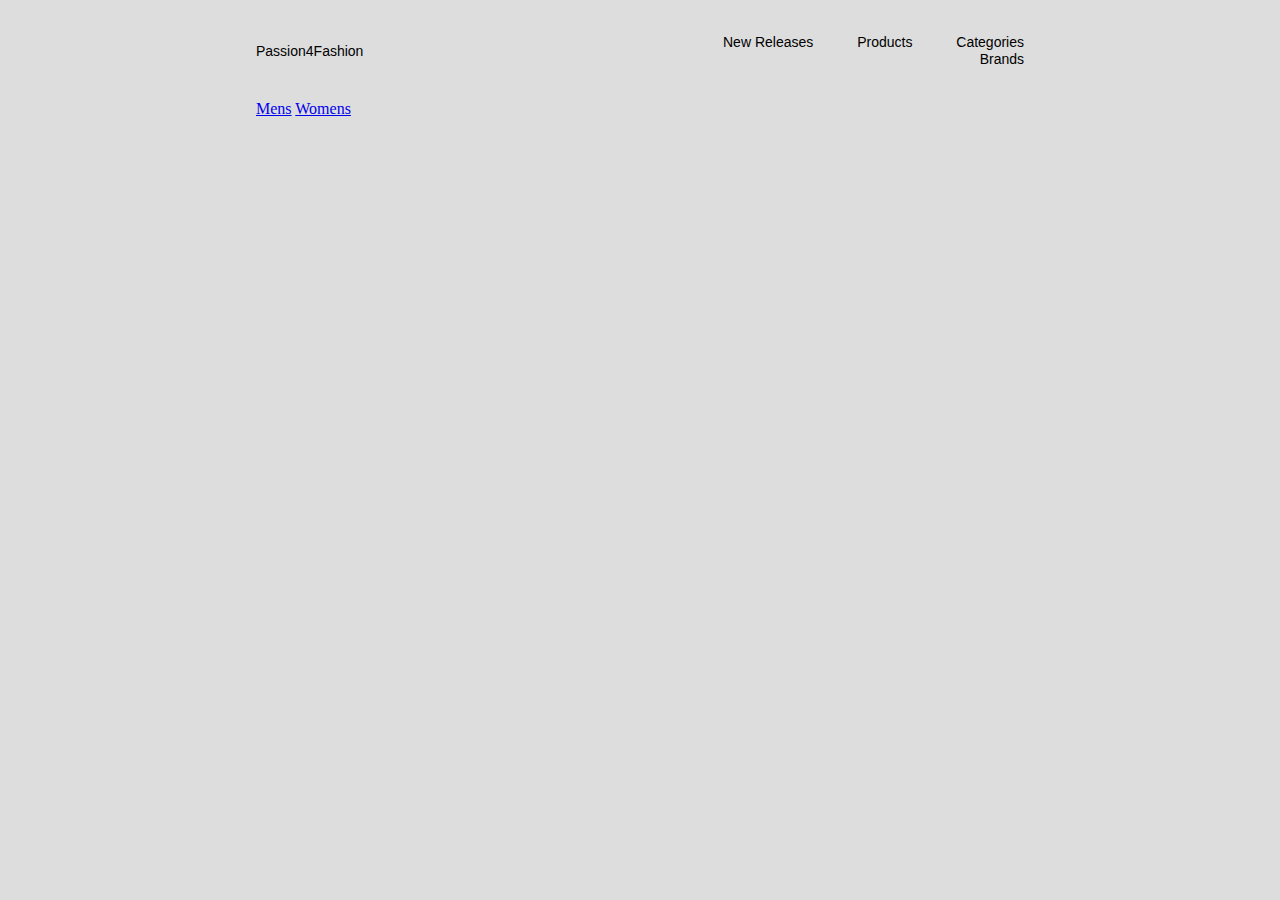
<file: categories.html>
<!DOCTYPE html>
<html lang="en">
  <head>
    <meta charset="UTF-8" />
    <meta name="viewport" content="width=device-width, initial-scale=1.0" />
    <title>Passion4Fashion</title>
    <link rel="stylesheet" type="text/css" href="style.css" />
  </head>
  <body>
    <header>
      <div class="nav">
        <div class="home">
          <a href="index.html">Passion4Fashion</a>
        </div>

        <div class="navIcons">
          <a href="index.html">New Releases</a>
          <a href="productlist.html">Products</a>
          <a href="categories.html">Categories</a>
          <a href="product.html">Brands</a>
        </div>
      </div>
    </header>
    <a href="#">Mens</a>
    <a href="#">Womens</a>
    
  </body>
  <script src="product.js"></script>
  </body>
</html>
</file>
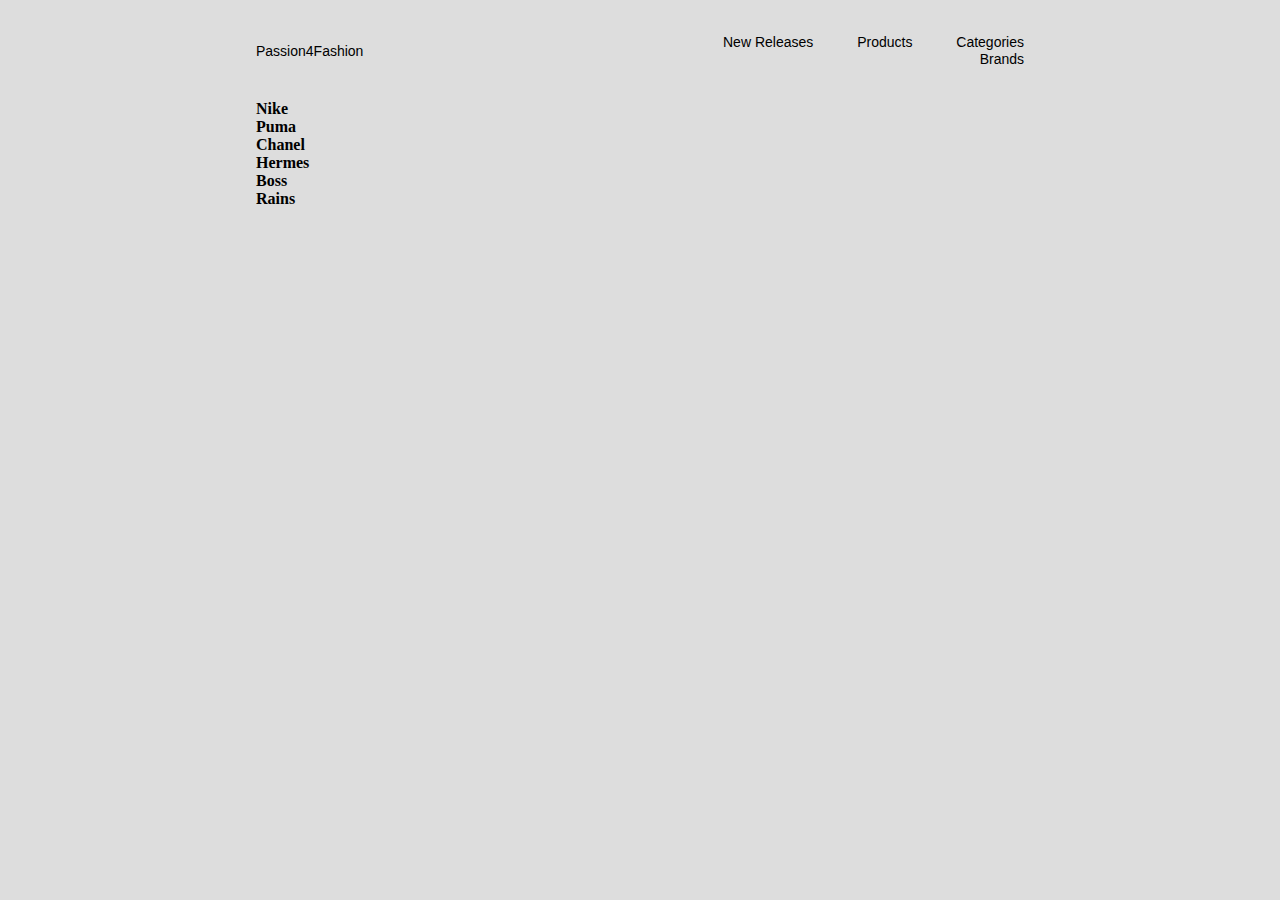
<file: product.html>
<!DOCTYPE html>
<html lang="en">
  <head>
    <meta charset="UTF-8" />
    <meta name="viewport" content="width=device-width, initial-scale=1.0" />
    <title>Passion4Fashion</title>
    <link rel="stylesheet" type="text/css" href="style.css" />
  </head>
  <body>
    <header>
      <div class="nav">
        <div class="home">
          <a href="index.html">Passion4Fashion</a>
        </div>

        <div class="navIcons">
          <a href="index.html">New Releases</a>
          <a href="productlist.html">Products</a>
          <a href="categories.html">Categories</a>
          <a href="product.html">Brands</a>
        </div>
      </div>
    </header>
    <h1>Nike</h1>
    <h1>Puma</h1>
    <h1>Chanel</h1>
    <h1>Hermes</h1>
    <h1>Boss</h1>
    <h1>Rains</h1>
    <script src="product.js"></script>
  </body>
</html>
</file>
<file: style.css>
/*global*/
* {
  margin: 0;
  padding: 0;
  border: 0;
  outline: 0;
  font-size: 100%;
  vertical-align: baseline;
  background: transparent;
}

body {
  width: 60%;
  margin: auto;
  background-color: #dddddd;
}

.html {
  font-family: Arial, Helvetica, sans-serif;

  font-weight: 400;
  scroll-behavior: smooth;
}

/*nav*/

.nav {
  display: flex;
  align-items: center;
  height: 100px;
  font-family: Arial, Helvetica, sans-serif;
  font-size: 14px;
  font-weight: 400;
}

.home,
.navIcons {
  flex: 1;
}

.navIcons {
  text-align: right;
}

.navIcons a,
.home a,
.home img {
  display: inline-block;
  vertical-align: middle;
  color: #000000;
  text-decoration: none;
}

.navIcons a {
  margin-left: 40px;
}

.home a {
  color: #000000;
  text-decoration: none;
  font-family: Arial, Helvetica, sans-serif;
  font-size: 14px;
  font-weight: 400;
}

.home img {
  margin-right: 10px;
}

.banner {
  background-image: url(img/pexels-tembela-bohle-1884584.jpg.crdownload);
  background-position: center;
  background-repeat: no-repeat;
  background-size: cover;
  height: 650px;
  width: 890px;
  margin: 0;
  padding: 0;
  color: #000000;
  text-align: center;
  text-decoration: none;
}
.banner h1 {
  padding: 3, 5em 0 0 0;
  margin: 0;
  font-size: 20px;
  font-weight: 100;
}

.banner a {
  text-decoration: none;
}
/*.main .productList {
  display: grid;
  grid-template-columns: repeat(auto-fill, minmax(200px, 1fr));
}*/

.main .productList {
  display: grid;
  grid-template-columns: repeat(6, 1fr);
  grid-template-rows: repeat(5, 1fr);
  grid-column-gap: 2px;
  grid-row-gap: 1px;
}

.article smallProduct {
  grid-row: 2fr;
}

.productList article.soldOut img {
  opacity: 0.5;
}

.productList article.soldOut ::before {
  content: "Sold Out";
}

.productList article .discounted,
.productList article.onSale .discounted {
  display: none;
}
</file>
